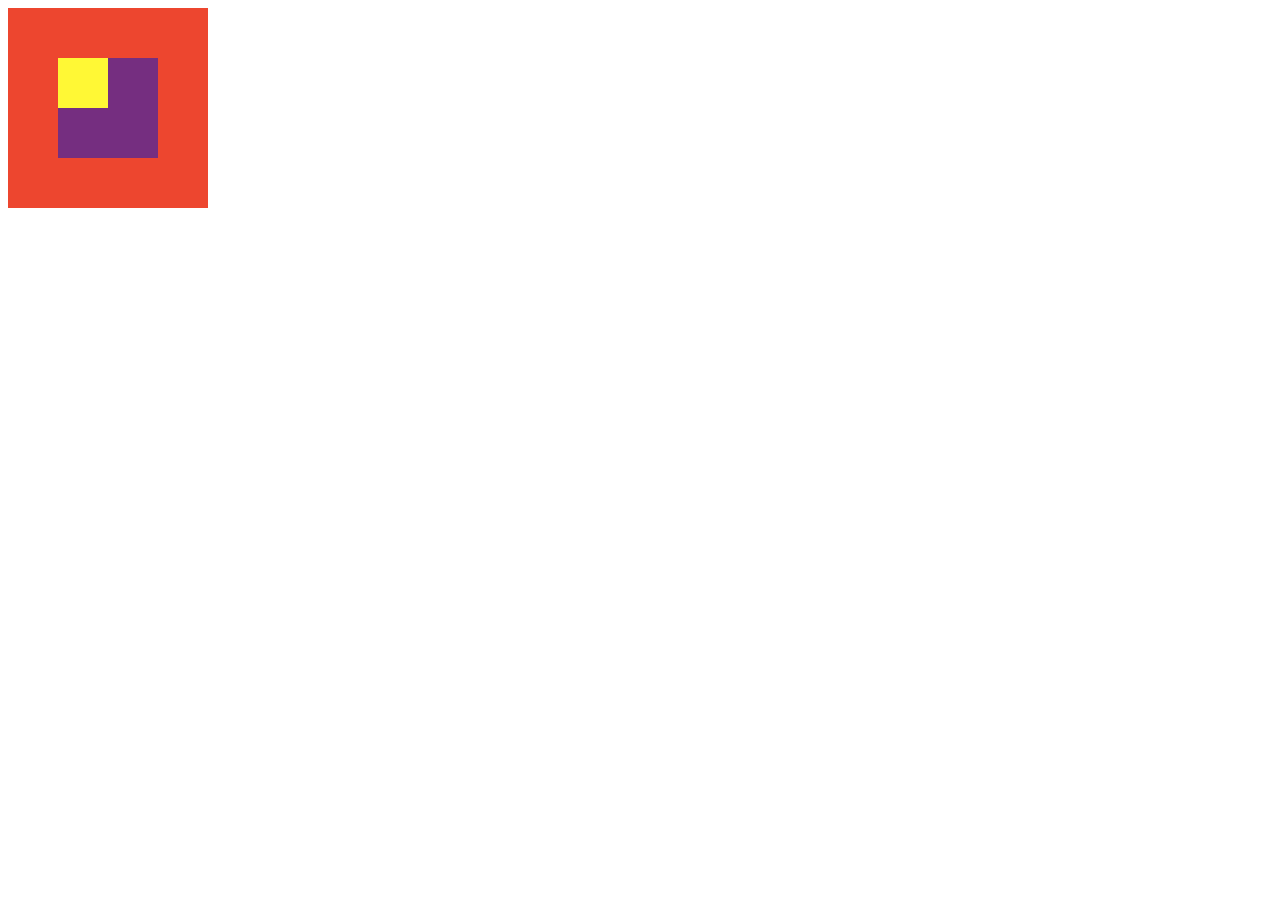
<file: parte-1/index.html>
<!DOCTYPE html>
<html lang="en">
<head>
	<title>Parte 1</title>
	<link rel="stylesheet" type="text/css" href="css/main.css">
</head>
<body>
	<div class="padre">
		<div class="hijo">
			<div class="nieto"></div>
		</div>
	</div>

</body>
</html>
</file>
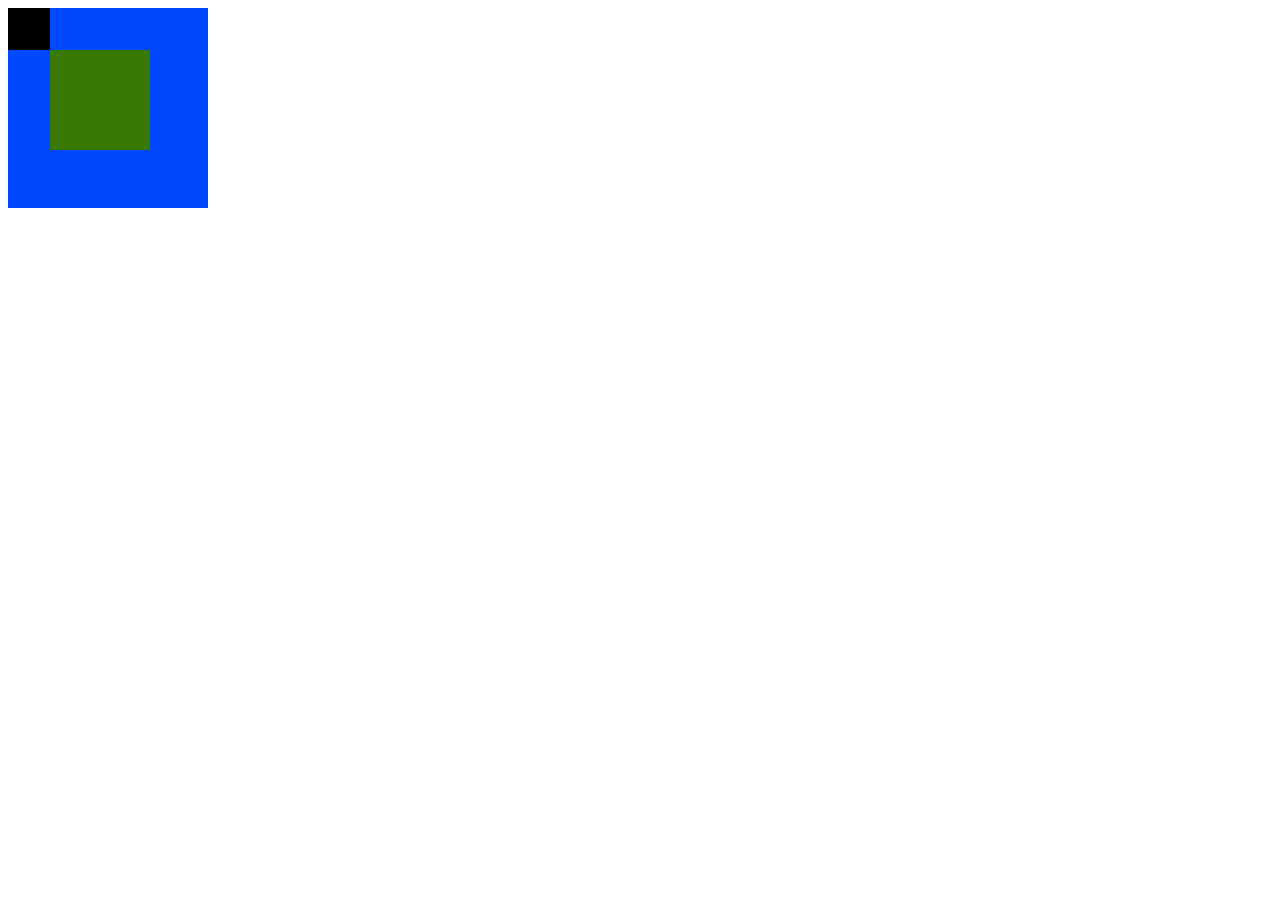
<file: parte-2/index.html>
<!DOCTYPE html>
<html lang="en">
<head>
	<title>Parte 2</title>
	<link rel="stylesheet" type="text/css" href="css/main.css">
</head>
<body>
	<div class="padre">
		<div class="hijo"></div>
		<div class="nieto"></div>
	</div>

</body>
</html>
</file>
<file: parte-1/css/main.css>
.padre {
	background-color: #ED462F;
	width: 200px;
    height: 200px;
    position: static;
}

.hijo {
	background-color: #752E80;
	width: 100px;
    height: 100px;
    position: relative;
    left: 50px;
    top: 50px
}

.nieto {
	background-color: #FFF835;
	width: 50px;
    height: 50px;
}
</file>
<file: parte-2/css/main.css>
.padre {
	background-color: #0048FB;
	width: 200px;
    height: 200px;
    position: static;
}

.hijo {
	background-color: #387804;
	width: 100px;
    height: 100px;
    position: absolute;
    left: 50px;
    top: 50px
}

.nieto {
	background-color: #000000;
	width: 42px;
    height: 42px;
    position: relative;
}
</file>
